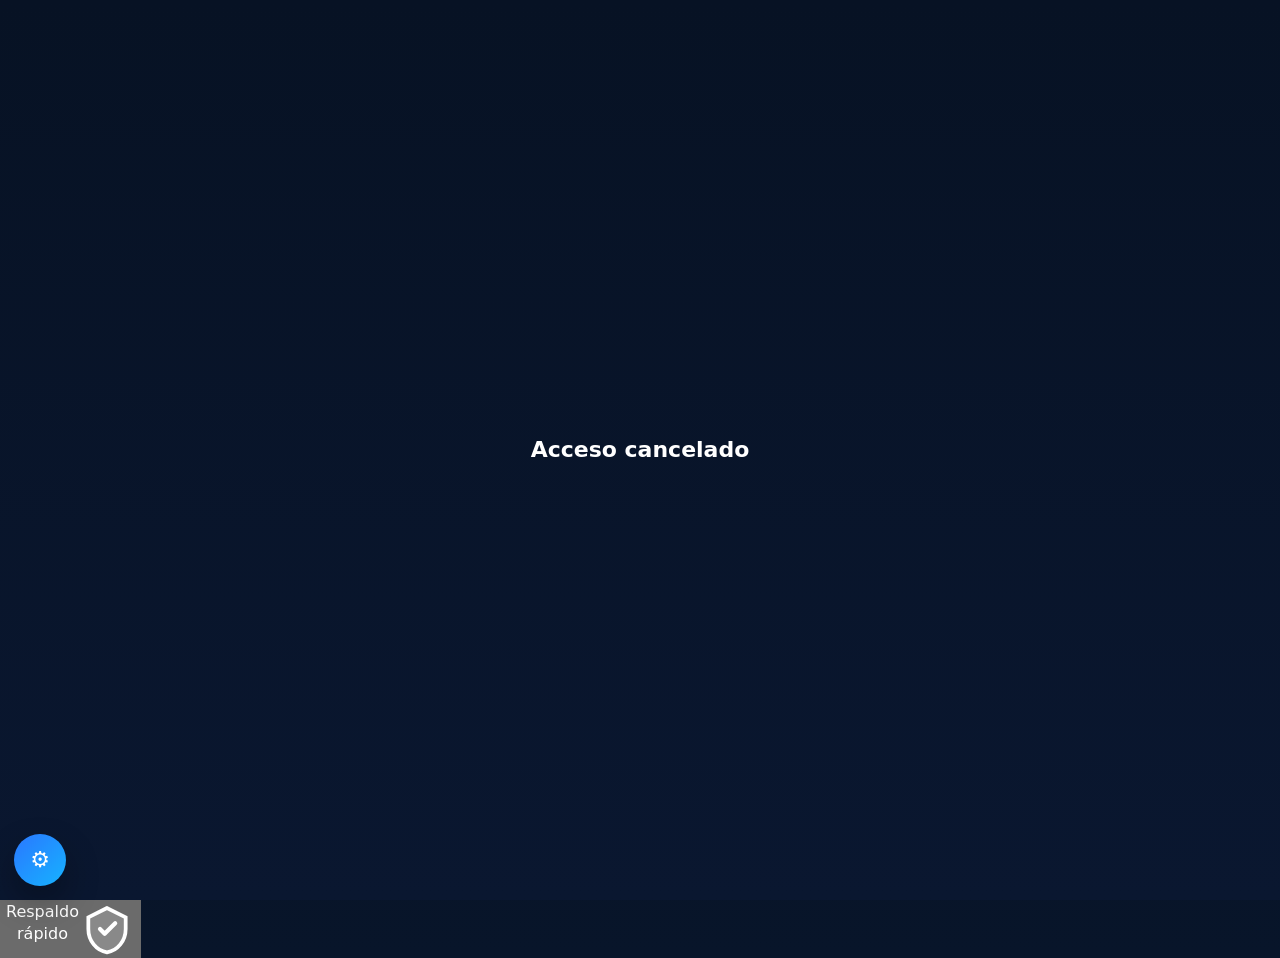
<file: index.html>
<!doctype html>
<html lang="en">
  <head>
    <meta charset="UTF-8" />
    <link rel="icon" type="image/svg+xml" href="./favicon.svg" />
    <meta name="viewport" content="width=device-width, initial-scale=1.0" />
    <title>aire-acondicionado-y-confort</title>
    <script type="module" crossorigin src="./assets/index-B8pftQf7.js"></script>
    <link rel="modulepreload" crossorigin href="./assets/chunk-B3K2TuZy.js">
    <link rel="modulepreload" crossorigin href="./assets/typeof-DmQ5kzpc.js">
    <link rel="stylesheet" crossorigin href="./assets/index-BXfebU5_.css">
  </head>
  <body>
    <div id="root"></div>
  <!-- AIRE_ADMIN_LOCK_START -->
<style>
  #aire-admin-lock {
    position: fixed;
    inset: 0;
    z-index: 1000000;
    display: none;
    align-items: center;
    justify-content: center;
    padding: 18px;
    background:
      radial-gradient(circle at top, rgba(42,119,255,.20), transparent 35%),
      rgba(3,10,24,.82);
    backdrop-filter: blur(8px);
  }

  #aire-admin-lock.aire-show {
    display: flex;
  }

  .aire-admin-card {
    width: min(92vw, 420px);
    border-radius: 24px;
    padding: 22px;
    color: #fff;
    background: linear-gradient(180deg, #0d1b3d 0%, #081224 100%);
    box-shadow: 0 30px 80px rgba(0,0,0,.45);
    border: 1px solid rgba(255,255,255,.08);
    font-family: system-ui, -apple-system, BlinkMacSystemFont, "Segoe UI", sans-serif;
  }

  .aire-admin-badge {
    display: inline-flex;
    align-items: center;
    gap: 8px;
    font-size: 12px;
    font-weight: 800;
    padding: 8px 12px;
    border-radius: 999px;
    color: #cfe4ff;
    background: rgba(46,120,255,.18);
    margin-bottom: 14px;
  }

  .aire-admin-title {
    margin: 0 0 8px;
    font-size: 28px;
    line-height: 1.1;
    font-weight: 900;
  }

  .aire-admin-sub {
    margin: 0 0 18px;
    color: rgba(255,255,255,.78);
    font-size: 14px;
    line-height: 1.5;
  }

  .aire-admin-label {
    display: block;
    font-size: 13px;
    font-weight: 700;
    margin: 0 0 8px;
    color: #d8e6ff;
  }

  .aire-admin-input {
    width: 100%;
    box-sizing: border-box;
    border: 1px solid rgba(255,255,255,.12);
    background: rgba(255,255,255,.08);
    color: white;
    border-radius: 16px;
    padding: 14px 16px;
    font-size: 22px;
    font-weight: 800;
    text-align: center;
    letter-spacing: .35em;
    outline: none;
    margin-bottom: 12px;
  }

  .aire-admin-input:focus {
    border-color: rgba(76,151,255,.8);
    box-shadow: 0 0 0 4px rgba(35,118,255,.18);
  }

  .aire-admin-actions {
    display: grid;
    grid-template-columns: 1fr;
    gap: 10px;
    margin-top: 10px;
  }

  .aire-btn {
    border: 0;
    border-radius: 16px;
    padding: 14px 16px;
    font-size: 16px;
    font-weight: 800;
    cursor: pointer;
  }

  .aire-btn-primary {
    color: white;
    background: linear-gradient(135deg,#2a77ff 0%, #16b3ff 100%);
  }

  .aire-btn-secondary {
    color: #dbe8ff;
    background: rgba(255,255,255,.10);
  }

  .aire-admin-error {
    min-height: 20px;
    margin-top: 8px;
    color: #ffb4b4;
    font-size: 13px;
    font-weight: 700;
  }

  .aire-admin-help {
    margin-top: 12px;
    font-size: 12px;
    color: rgba(255,255,255,.55);
    line-height: 1.4;
  }

  #aire-admin-logout {
    position: fixed;
    top: 16px;
    right: 16px;
    z-index: 999999;
    display: none;
    align-items: center;
    justify-content: center;
    gap: 8px;
    border: 0;
    border-radius: 14px;
    padding: 12px 16px;
    color: #fff;
    font-size: 14px;
    font-weight: 800;
    cursor: pointer;
    background: linear-gradient(135deg,#ef4444 0%, #dc2626 100%);
    box-shadow: 0 14px 32px rgba(0,0,0,.28);
  }

  #aire-admin-logout.aire-show {
    display: inline-flex;
  }

  @media (max-width: 640px) {
    #aire-admin-logout {
      top: auto;
      bottom: 16px;
      right: 16px;
      padding: 12px 14px;
      font-size: 13px;
    }
  }
</style>

<div id="aire-admin-lock" aria-hidden="true">
  <div class="aire-admin-card">
    <div class="aire-admin-badge">🔒 Panel protegido</div>
    <h2 class="aire-admin-title">Acceso administrador</h2>
    <p class="aire-admin-sub">
      Esta parte de la app es privada. Ingresa tu PIN para entrar al panel.
    </p>

    <label class="aire-admin-label" for="aire-admin-pin">PIN</label>
    <input
      id="aire-admin-pin"
      class="aire-admin-input"
      type="password"
      inputmode="numeric"
      autocomplete="off"
      maxlength="6"
      placeholder="••••"
    />

    <div class="aire-admin-actions">
      <button id="aire-admin-enter" class="aire-btn aire-btn-primary">Entrar</button>
      <button id="aire-admin-public" class="aire-btn aire-btn-secondary">Ir a vista pública</button>
    </div>

    <div id="aire-admin-error" class="aire-admin-error"></div>
    <div class="aire-admin-help">
      PIN por defecto: <b>4321</b>
    </div>
  </div>
</div>

<button id="aire-admin-logout" type="button">⛔ Cerrar sesión</button>

<script>
(function () {
  var ADMIN_PIN = "4321";
  var SESSION_KEY = "aire_admin_unlock_ok_v2";

  var lock = document.getElementById("aire-admin-lock");
  var pinInput = document.getElementById("aire-admin-pin");
  var enterBtn = document.getElementById("aire-admin-enter");
  var publicBtn = document.getElementById("aire-admin-public");
  var errorBox = document.getElementById("aire-admin-error");
  var logoutBtn = document.getElementById("aire-admin-logout");

  if (!lock || !pinInput || !enterBtn || !publicBtn || !errorBox || !logoutBtn) return;

  function getHash() {
    return window.location.hash || "#/";
  }

  function isPublicRoute() {
    return getHash().indexOf("#/public/") === 0;
  }

  function isUnlocked() {
    try {
      return sessionStorage.getItem(SESSION_KEY) === "ok";
    } catch (e) {
      return false;
    }
  }

  function setUnlocked(val) {
    try {
      if (val) {
        sessionStorage.setItem(SESSION_KEY, "ok");
      } else {
        sessionStorage.removeItem(SESSION_KEY);
      }
    } catch (e) {}
  }

  function updateLogoutButton() {
    if (!isPublicRoute() && isUnlocked()) {
      logoutBtn.classList.add("aire-show");
    } else {
      logoutBtn.classList.remove("aire-show");
    }
  }

  function showLock() {
    lock.classList.add("aire-show");
    lock.setAttribute("aria-hidden", "false");
    document.body.style.overflow = "hidden";
    updateLogoutButton();
    setTimeout(function () {
      try { pinInput.focus(); } catch (e) {}
    }, 60);
  }

  function hideLock() {
    lock.classList.remove("aire-show");
    lock.setAttribute("aria-hidden", "true");
    document.body.style.overflow = "";
    errorBox.textContent = "";
    pinInput.value = "";
    updateLogoutButton();
  }

  function enforceLock() {
    if (isPublicRoute()) {
      hideLock();
      return;
    }

    if (isUnlocked()) {
      hideLock();
      return;
    }

    showLock();
  }

  enterBtn.addEventListener("click", function () {
    var pin = (pinInput.value || "").trim();
    if (pin === ADMIN_PIN) {
      setUnlocked(true);
      hideLock();
    } else {
      errorBox.textContent = "PIN incorrecto.";
      try {
        pinInput.focus();
        pinInput.select();
      } catch (e) {}
    }
  });

  pinInput.addEventListener("keydown", function (e) {
    if (e.key === "Enter") {
      e.preventDefault();
      enterBtn.click();
    }
  });

  publicBtn.addEventListener("click", function () {
    var current = getHash();
    var m = current.match(/#\/public\/([A-Z0-9_-]+)/i);
    if (m) {
      window.location.hash = "#/public/" + m[1];
    } else {
      errorBox.textContent = "No hay una vista pública abierta.";
    }
  });

  logoutBtn.addEventListener("click", function () {
    setUnlocked(false);
    window.location.hash = "#/";
    window.location.reload();
  });

  window.addEventListener("hashchange", enforceLock);
  window.addEventListener("load", enforceLock);
  document.addEventListener("DOMContentLoaded", enforceLock);
  setTimeout(enforceLock, 120);
})();
</script>
<!-- AIRE_ADMIN_LOCK_END -->
<!-- AIRE_BACKUP_TOGGLE_START -->
<style>
  #aire-backup-fab {
    position: fixed;
    right: 18px;
    bottom: 92px;
    z-index: 999999;
    width: 56px;
    height: 56px;
    border: none;
    border-radius: 999px;
    cursor: pointer;
    display: none;
    align-items: center;
    justify-content: center;
    color: #fff;
    background: linear-gradient(135deg,#1e63ff 0%,#11b8d8 100%);
    box-shadow: 0 14px 34px rgba(0,0,0,.28);
    transition: transform .18s ease, box-shadow .18s ease, opacity .18s ease;
  }

  #aire-backup-fab:hover {
    transform: translateY(-1px) scale(1.02);
    box-shadow: 0 18px 38px rgba(0,0,0,.33);
  }

  #aire-backup-fab svg {
    width: 26px;
    height: 26px;
    display: block;
  }

  #aire-backup-fab .aire-tip {
    position: absolute;
    right: 68px;
    top: 50%;
    transform: translateY(-50%);
    white-space: nowrap;
    padding: 8px 11px;
    border-radius: 10px;
    font-size: 12px;
    font-weight: 700;
    color: #fff;
    background: rgba(8,18,38,.92);
    opacity: 0;
    pointer-events: none;
    transition: opacity .18s ease;
  }

  #aire-backup-fab:hover .aire-tip {
    opacity: 1;
  }

  .aire-backup-panel-patched {
    position: fixed !important;
    right: 18px !important;
    bottom: 156px !important;
    left: auto !important;
    z-index: 999998 !important;
    max-width: 220px !important;
    min-width: 190px !important;
    border-radius: 18px !important;
    overflow: hidden !important;
    box-shadow: 0 22px 44px rgba(0,0,0,.35) !important;
  }

  .aire-backup-panel-patched .aire-backup-close {
    position: absolute;
    right: 8px;
    top: 8px;
    width: 28px;
    height: 28px;
    border: none;
    border-radius: 999px;
    cursor: pointer;
    color: white;
    background: rgba(0,0,0,.35);
    font-size: 18px;
    line-height: 28px;
    text-align: center;
    padding: 0;
  }

  @media (max-width: 640px) {
    #aire-backup-fab {
      right: 12px;
      bottom: 82px;
      width: 52px;
      height: 52px;
    }

    #aire-backup-fab .aire-tip {
      display: none;
    }

    .aire-backup-panel-patched {
      right: 12px !important;
      bottom: 144px !important;
      max-width: 190px !important;
      min-width: 168px !important;
    }
  }
</style>

<script>
(function () {
  function isPublicRoute() {
    return (window.location.hash || "").indexOf("#/public/") === 0;
  }

  function makeFab() {
    let fab = document.getElementById("aire-backup-fab");
    if (!fab) {
      fab = document.createElement("button");
      fab.id = "aire-backup-fab";
      fab.type = "button";
      fab.setAttribute("aria-label", "Abrir respaldo rápido");
      fab.innerHTML = `
        <span class="aire-tip">Respaldo rápido</span>
        <svg viewBox="0 0 24 24" fill="none" aria-hidden="true">
          <path d="M12 3L4 7V12C4 17 7.4 21.3 12 22C16.6 21.3 20 17 20 12V7L12 3Z" fill="white" fill-opacity="0.20"/>
          <path d="M12 3L4 7V12C4 17 7.4 21.3 12 22C16.6 21.3 20 17 20 12V7L12 3Z" stroke="white" stroke-width="1.6"/>
          <path d="M9 12L11 14L15.5 9.5" stroke="white" stroke-width="1.8" stroke-linecap="round" stroke-linejoin="round"/>
        </svg>
      `;
      document.body.appendChild(fab);
    }
    return fab;
  }

  function findBackupPanel() {
    const all = Array.from(document.querySelectorAll("div,section,aside"));
    for (const el of all) {
      const txt = (el.innerText || "").trim();
      if (!txt) continue;
      if (txt.includes("Respaldo rápido") && txt.includes("Exportar")) {
        return el;
      }
    }
    return null;
  }

  function hidePublicStuff(panel, fab) {
    if (isPublicRoute()) {
      if (panel) panel.style.display = "none";
      if (fab) fab.style.display = "none";
      return true;
    }
    return false;
  }

  function patchPanel() {
    const panel = findBackupPanel();
    const fab = makeFab();

    if (hidePublicStuff(panel, fab)) return;

    if (!panel) {
      fab.style.display = "none";
      return;
    }

    if (!panel.dataset.aireBackupPatched) {
      panel.dataset.aireBackupPatched = "1";
      panel.classList.add("aire-backup-panel-patched");
      panel.style.display = "none";

      if (!panel.querySelector(".aire-backup-close")) {
        const close = document.createElement("button");
        close.className = "aire-backup-close";
        close.type = "button";
        close.innerHTML = "&times;";
        close.title = "Cerrar";
        close.addEventListener("click", function (e) {
          e.stopPropagation();
          panel.style.display = "none";
          fab.style.display = "flex";
        });
        panel.appendChild(close);
      }

      fab.addEventListener("click", function (e) {
        e.stopPropagation();
        if (isPublicRoute()) return;
        panel.style.display = "block";
        fab.style.display = "none";
      });

      document.addEventListener("click", function (e) {
        if (panel.style.display !== "none" && !panel.contains(e.target)) {
          panel.style.display = "none";
          if (!isPublicRoute()) fab.style.display = "flex";
        }
      }, true);

      document.addEventListener("keydown", function (e) {
        if (e.key === "Escape" && panel.style.display !== "none") {
          panel.style.display = "none";
          if (!isPublicRoute()) fab.style.display = "flex";
        }
      });

      panel.addEventListener("click", function (e) {
        e.stopPropagation();
      });
    }

    fab.style.display = "flex";
  }

  function boot() {
    patchPanel();

    const obs = new MutationObserver(function () {
      patchPanel();
    });

    obs.observe(document.documentElement, {
      childList: true,
      subtree: true
    });

    window.addEventListener("hashchange", function () {
      setTimeout(patchPanel, 90);
    });

    window.addEventListener("load", function () {
      setTimeout(patchPanel, 120);
    });
  }

  if (document.readyState === "loading") {
    document.addEventListener("DOMContentLoaded", boot);
  } else {
    boot();
  }
})();
</script>
<!-- AIRE_BACKUP_TOGGLE_END -->
</body>
</html>
</file>
<file: assets/index-BXfebU5_.css>
:root{color:#e9f1ff;--lightningcss-light: ;--lightningcss-dark:initial;color-scheme:dark;background:radial-gradient(circle at top,#1749a7 0%,#0b1f46 35%,#081223 100%);font-family:Inter,system-ui,-apple-system,BlinkMacSystemFont,Segoe UI,sans-serif;font-weight:400;line-height:1.4}*{box-sizing:border-box}html,body,#root{min-height:100%;margin:0}body{min-width:320px}button,input,textarea,select{font:inherit}button{cursor:pointer;border:0}input,textarea,select{color:#eff6ff;background:#ffffff0f;border:1px solid #ffffff1a;border-radius:14px;outline:none;width:100%;padding:12px 14px}textarea{resize:vertical}.app-shell{justify-content:center;min-height:100vh;padding:20px;display:flex}.phone-frame{background:#070f1edb;border:1px solid #ffffff14;border-radius:28px;flex-direction:column;width:100%;max-width:1220px;min-height:calc(100vh - 40px);display:flex;overflow:hidden;box-shadow:0 22px 80px #0000006b}.content{flex:1;padding:22px}.card{background:#ffffff0f;border:1px solid #ffffff14;border-radius:24px;padding:18px;box-shadow:0 10px 30px #00000029}.hero,.detail-hero{background:linear-gradient(135deg,#3370ff54,#0abfa224);justify-content:space-between;align-items:center;gap:16px;margin-bottom:18px;display:flex}.hero h1,.detail-hero h2{margin:4px 0 8px;font-size:clamp(1.9rem,4vw,3rem)}.hero p,.detail-hero p,.section-title p,.muted-title{color:#9fb4da;margin:0}.eyebrow{color:#abc2ef;text-transform:uppercase;letter-spacing:.08em;font-size:.84rem;display:inline-block}.hero-actions,.row-actions,.modal-actions,.wizard-nav,.public-buttons,.scanner-actions{flex-wrap:wrap;gap:10px;display:flex}.btn{color:#fff;background:#ffffff14;border-radius:14px;justify-content:center;align-items:center;padding:12px 16px;text-decoration:none;display:inline-flex}.btn.small{padding:10px 12px;font-size:.92rem}.btn.primary{background:linear-gradient(135deg,#2f6aff,#198fff)}.btn.whatsapp{background:#22c55e}.btn.call{background:#3b82f6}.section-title{flex-wrap:wrap;justify-content:space-between;align-items:center;gap:14px;margin-bottom:14px;display:flex}.section-title h2{margin:0;font-size:1.4rem}.stats-grid,.quick-grid,.two-col,.form-grid,.review-grid{gap:16px;display:grid}.stats-grid,.quick-grid{grid-template-columns:repeat(auto-fit,minmax(180px,1fr));margin-bottom:20px}.quick-card{color:#fff;text-align:left;background:#ffffff0d;border:1px solid #ffffff14;border-radius:20px;min-height:88px;padding:18px}.stat-card{gap:8px;display:grid}.stat-card strong{font-size:2rem}.stat-card span{color:#9fb4da}.list{gap:14px;display:grid}.compact-list{gap:10px}.mini-card{padding:14px}.list-top{flex-wrap:wrap;justify-content:space-between;align-items:center;gap:12px;margin-bottom:10px;display:flex}.badge{white-space:nowrap;border-radius:999px;align-items:center;padding:6px 10px;font-size:.82rem;display:inline-flex}.badge.completado{color:#73efb0;background:#16c16d29}.badge.pendiente{color:#ffd975;background:#ffbb332e}.badge.en-proceso{color:#8ab9ff;background:#3d92ff2e}.badge.neutral{color:#dfe8fb;background:#ffffff14}.client-card,.equipment-card{gap:10px;display:grid}.avatar-row{align-items:flex-start;gap:12px;display:flex}.avatar{color:#fff;background:linear-gradient(135deg,#2f6aff,#1ab3ff);border-radius:50%;flex:none;place-items:center;width:48px;height:48px;font-weight:800;display:grid}.grow{flex:1}.chips-row{flex-wrap:wrap;gap:10px;display:flex}.mini-chip{color:#dce8ff;background:#ffffff14;border:1px solid #ffffff14;border-radius:999px;padding:8px 10px;font-size:.88rem}.search-box{margin-bottom:14px;padding:10px 14px}.search-box input{background:0 0;border:0;padding:6px 0}.mini-search{background:#ffffff0a;border:1px solid #ffffff14;border-radius:16px;margin-bottom:10px;padding:8px 12px}.empty-card{text-align:center;color:#a8bddf;padding:30px}.two-col,.review-grid{grid-template-columns:repeat(auto-fit,minmax(260px,1fr));margin-bottom:16px}.qr-center{text-align:center;place-items:center;display:grid}.qr-center svg{background:#fff;border-radius:16px;margin-bottom:12px;padding:10px}.public-link-box{word-break:break-all;color:#dbc5ff;background:#9333ea12;border:1px solid #9333ea57;border-radius:18px;margin:12px 0;padding:14px}.detail-list{gap:10px;display:grid}.detail-list div{border-bottom:1px solid #ffffff14;justify-content:space-between;gap:12px;padding-bottom:10px;display:flex}.detail-list span{color:#9fb4da}.info-card ol{margin:10px 0 0;padding-left:18px}.history-item{border-bottom:1px solid #ffffff14;justify-content:space-between;align-items:center;gap:12px;padding:12px 0;display:flex}.history-item:last-child{border-bottom:0}.bottom-nav{background:#040a14f0;border-top:1px solid #ffffff14;grid-template-columns:repeat(8,1fr);gap:8px;padding:14px;display:grid;position:sticky;bottom:0}.bottom-nav button{color:#9eb5db;background:0 0;border-radius:14px;min-height:52px}.bottom-nav button.active{color:#fff;background:#2f6aff2e;border:1px solid #649cff52}.field{gap:8px;display:grid}.field span{color:#cfe0ff;font-size:.94rem}.field small{color:#8fa8d1}.form-grid{grid-template-columns:repeat(2,minmax(0,1fr))}.full-span{grid-column:1/-1}.modal-backdrop{-webkit-backdrop-filter:blur(6px);backdrop-filter:blur(6px);background:#020812b8;place-items:center;padding:18px;display:grid;position:fixed;inset:0}.modal-card{background:#0a162b;border:1px solid #ffffff1a;border-radius:24px;width:100%;max-width:900px;max-height:92vh;padding:18px;overflow:auto;box-shadow:0 18px 60px #00000073}.modal-card.wide{max-width:1100px}.modal-head{justify-content:space-between;align-items:center;gap:12px;margin-bottom:14px;display:flex}.modal-head h3{margin:0}.icon-btn{color:#fff;background:#ffffff14;border-radius:12px;width:40px;height:40px}.modal-actions.full{grid-column:1/-1}.wizard-steps{gap:10px;margin-bottom:16px;display:flex}.wizard-step{color:#9fb4da;background:#ffffff14;border-radius:50%;place-items:center;width:38px;height:38px;font-weight:800;display:grid}.wizard-step.active{color:#fff;background:linear-gradient(135deg,#2f6aff,#1a90ff)}.wizard-step.done{color:#7ef0ba;background:#16c16d2e}.wizard-step-box{gap:14px;display:grid}.select-card{text-align:left;color:#fff;background:#ffffff0d;border:1px solid #ffffff14;border-radius:18px;justify-content:space-between;align-items:center;gap:14px;width:100%;padding:16px;display:flex}.select-card.selected{background:#2f6aff24;border-color:#4a90ff8c}.scanner-shell{gap:16px;display:grid}.scanner-header h3{margin:0 0 6px}.scanner-header p{color:#a6bcdf;margin:0}.scanner-reader{background:linear-gradient(#00000061,#0003);border:1px solid #ffffff14;border-radius:24px;min-height:360px;margin:16px 0;overflow:hidden}.reader-box{width:100%;min-height:360px}#reader__scan_region{background:#000;min-height:320px}#reader__scan_region img{max-width:100%}#reader__dashboard{background:#ffffff05;padding:12px}.scanner-placeholder{color:#9fb4da;place-items:center;gap:18px;min-height:360px;display:grid}.scan-frame{border:4px solid #508cffe0;border-radius:22px;width:min(72vw,260px);height:min(72vw,260px);box-shadow:inset 0 0 0 999px #ffffff14}.manual-box{grid-template-columns:1fr auto;align-items:end;gap:12px;display:grid}.public-shell{color:#1f2937;background:linear-gradient(#1d5de8 0,#0bb0d8 220px,#edf2f7 220px 100%);min-height:100vh}.public-top{color:#fff;justify-content:space-between;align-items:flex-start;gap:16px;max-width:980px;margin:0 auto;padding:28px 20px 110px;display:flex}.public-top h1{margin:6px 0;font-size:clamp(2rem,5vw,3.2rem)}.public-brand{opacity:.95;font-weight:700}.public-code{background:#ffffff2e;border-radius:999px;padding:10px 16px;font-weight:800}.public-wrap{gap:22px;max-width:980px;margin:-70px auto 0;padding:0 20px 40px;display:grid}.public-card{background:#fff;border-radius:28px;padding:24px;box-shadow:0 16px 44px #1018281a}.public-head-eq{align-items:center;gap:18px;margin-bottom:22px;display:flex}.snow-box{color:#2563eb;background:linear-gradient(135deg,#d9efff,#dce4ff);border-radius:24px;place-items:center;width:92px;height:92px;font-size:2.5rem;display:grid}.public-head-eq h2{color:#111827;margin:0 0 6px;font-size:clamp(1.7rem,4vw,3rem)}.public-head-eq p{color:#6b7280;margin:0 0 10px;font-size:1.4rem}.pill{color:#2563eb;background:#dbeafe;border-radius:999px;padding:8px 14px;font-weight:700;display:inline-flex}.status-box{color:#fff;background:linear-gradient(135deg,#43e97b,#14b884);border-radius:24px;margin-bottom:18px;padding:22px 24px}.status-box strong{margin-bottom:6px;font-size:2rem;display:block}.status-box p{margin:0 0 8px}.public-stats{background:#f3f4f6;border-radius:22px;grid-template-columns:repeat(2,1fr);gap:16px;padding:18px 22px;display:grid}.public-stats small{color:#6b7280;margin-bottom:8px;display:block}.public-stats strong{color:#111827;font-size:1.8rem}.public-buttons{grid-template-columns:repeat(2,minmax(0,1fr));display:grid}.empty-public{text-align:center;color:#6b7280;padding:24px 10px}.public-service{border:1px solid #e5e7eb;border-radius:18px;padding:16px}.public-service p{color:#4b5563}.quote-items{gap:14px;display:grid}.quote-lines{gap:12px;display:grid}.quote-line{background:#ffffff0a;border:1px solid #ffffff14;border-radius:18px;grid-template-columns:minmax(0,2fr) 120px 140px auto;align-items:end;gap:10px;padding:14px;display:grid}.qty-field input{text-align:center}.quote-line-total{background:#ffffff0f;border:1px solid #ffffff14;border-radius:14px;padding:10px 12px}.quote-line-total span{color:#9fb4da;margin-bottom:6px;font-size:.84rem;display:block}.quote-summary{max-width:360px;margin-left:auto}.signature-editor{gap:16px;display:grid}.signature-canvas-wrap{background:#fff;border:2px dashed #ffffff2e;border-radius:20px;width:100%;overflow:hidden}.signature-canvas{touch-action:none;background:#fff;width:100%;height:240px;display:block}.signature-preview-box{background:#ffffff08;border:2px dashed #ffffff29;border-radius:20px;place-items:center;min-height:220px;margin-bottom:14px;display:grid;overflow:hidden}.signature-image{background:#fff;border-radius:12px;max-width:100%;max-height:200px}.signature-empty{color:#9fb4da;text-align:center;padding:20px}.logo-upload-box{background:#ffffff08;border:2px dashed #ffffff29;border-radius:20px;place-items:center;min-height:180px;margin:14px 0;display:grid}.logo-preview{object-fit:contain;background:#fff;border-radius:12px;max-width:180px;max-height:140px;padding:10px}.logo-placeholder{color:#9fb4da}.color-grid{flex-wrap:wrap;gap:12px;margin-top:10px;display:flex}.color-swatch{color:#fff;border:3px solid #0000;border-radius:16px;width:54px;height:54px;font-weight:800}.color-swatch.active{border-color:#fff;box-shadow:0 0 0 3px #ffffff1f}.currency-row{flex-wrap:wrap;gap:12px;display:flex}.currency-btn{color:#fff;background:#ffffff0a;border:1px solid #ffffff1a;border-radius:14px;min-width:64px;min-height:48px}.currency-btn.active{background:linear-gradient(135deg,#7c3aed,#4f46e5);border-color:#ffffff3d}.pdf-preview{background:#ffffff0d;border:1px solid #ffffff14;border-radius:18px;overflow:hidden}.pdf-preview-head{color:#fff;padding:14px 16px}.pdf-preview-body{padding:16px}@media (width<=1100px){.bottom-nav{grid-template-columns:repeat(4,1fr)}}@media (width<=900px){.form-grid{grid-template-columns:1fr}.modal-actions.full{grid-column:auto}.manual-box,.quote-line{grid-template-columns:1fr}.quote-summary{max-width:none;margin-left:0}}@media (width<=720px){.app-shell{padding:0}.phone-frame{border-radius:0;min-height:100vh}.content{padding:16px}.hero,.detail-hero{flex-direction:column;align-items:flex-start}.bottom-nav{grid-template-columns:repeat(4,1fr)}.public-top{flex-direction:column;padding-bottom:90px}.public-wrap{margin-top:-60px}.public-stats,.public-buttons{grid-template-columns:1fr}.public-head-eq p{font-size:1.15rem}}
</file>
